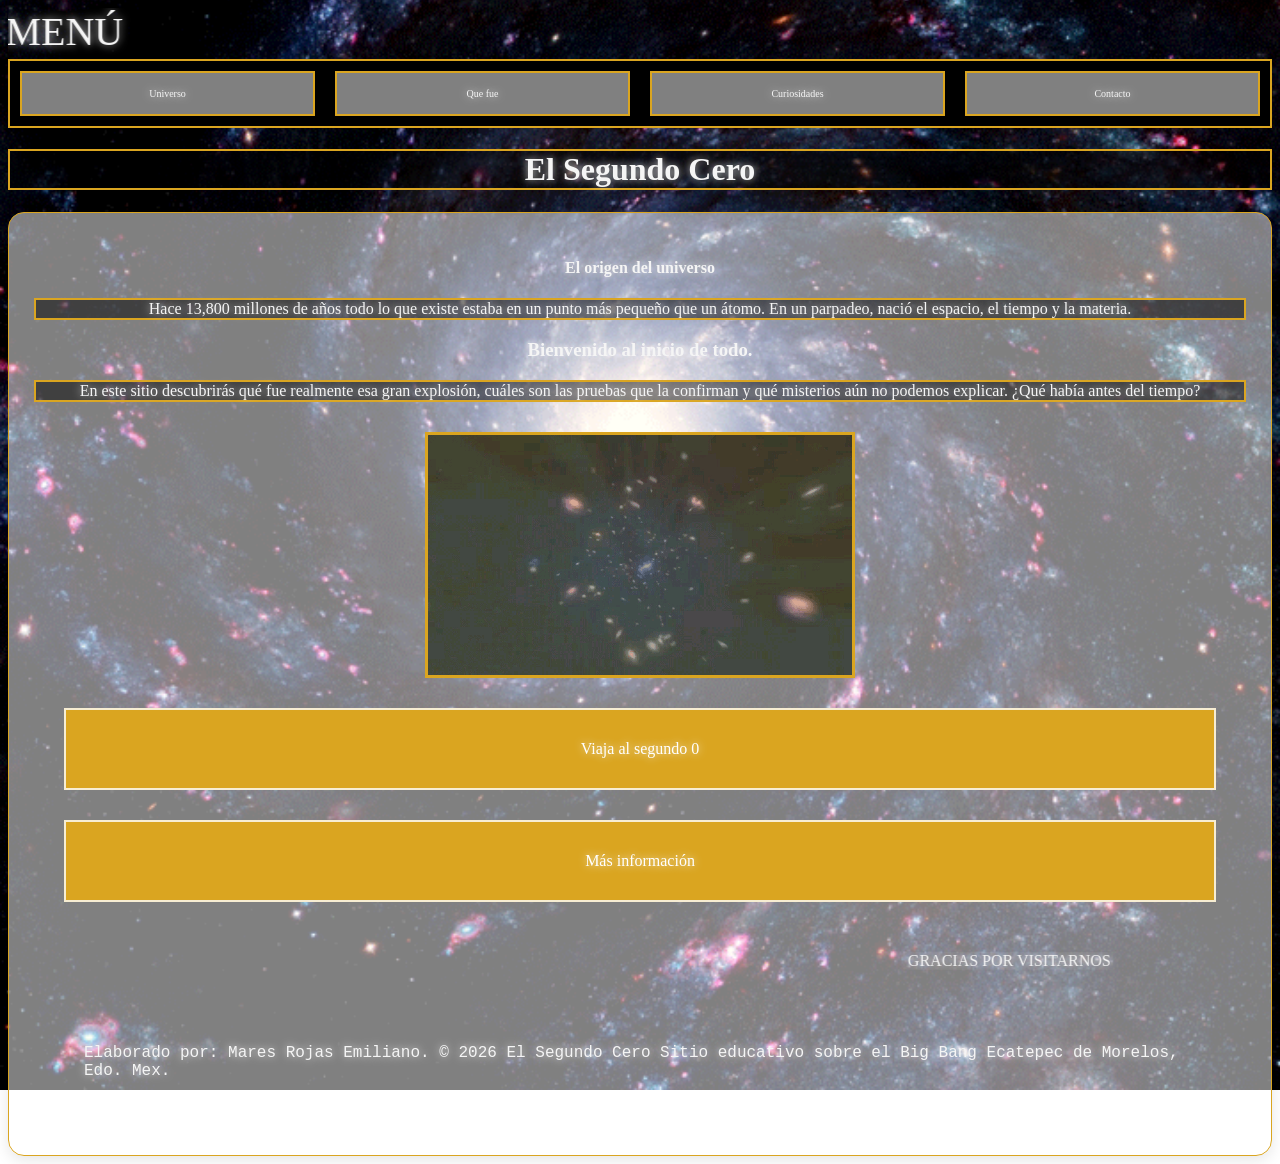
<file: index.html>
<!DOCTYPE html>

<html>
<head>
  <meta http-equiv="CONTENT-TYPE" content="text/html; charset=UTF-8">
  <title>ElSegundoCero</title>
  <link rel="stylesheet" href="estilos.css">
</head>
<body>
    <marquee class="titulo" direction="right">MENÚ</marquee>
    <nav>
  <a class="menu" href="index.html">Universo</a>
  <a class="menu" href="contenido.html">Que fue</a>
  <a class="menu" href="informacion.html">Curiosidades</a>
  <a class="menu" href="contacto.html">Contacto</a>
</nav>
  <h1>
    El Segundo Cero
  </h1>
  <div class="contenedor">
  <h4>El origen del universo</h4>
  <p>Hace 13,800 millones de años todo lo que existe estaba en un punto más pequeño que un átomo. En un parpadeo, nació el espacio, el tiempo y la materia.</p>
  <h3>Bienvenido al inicio de todo.</h3>
  <p>En este sitio descubrirás qué fue realmente esa gran explosión, cuáles son las pruebas que la confirman y qué misterios aún no podemos explicar. ¿Qué había antes del tiempo?</p>
  <img src="explosion.gif.jpg" alt="explosion que creo el universo">
  <a class="enlaces" href="contenido">Viaja al segundo 0
  </a>
  <a class="enlaces" href="informacion.html">Más información
  </a>
    <marquee behavior="ALTERNATE" style="margin:20px;">GRACIAS POR VISITARNOS</marquee>
    <footer>
      Elaborado por: Mares Rojas Emiliano.
      © 2026 El Segundo Cero
 Sitio educativo sobre el Big Bang  Ecatepec de Morelos, Edo. Mex.
    </footer>
  </div>
</body>
</body>
</html>
</file>
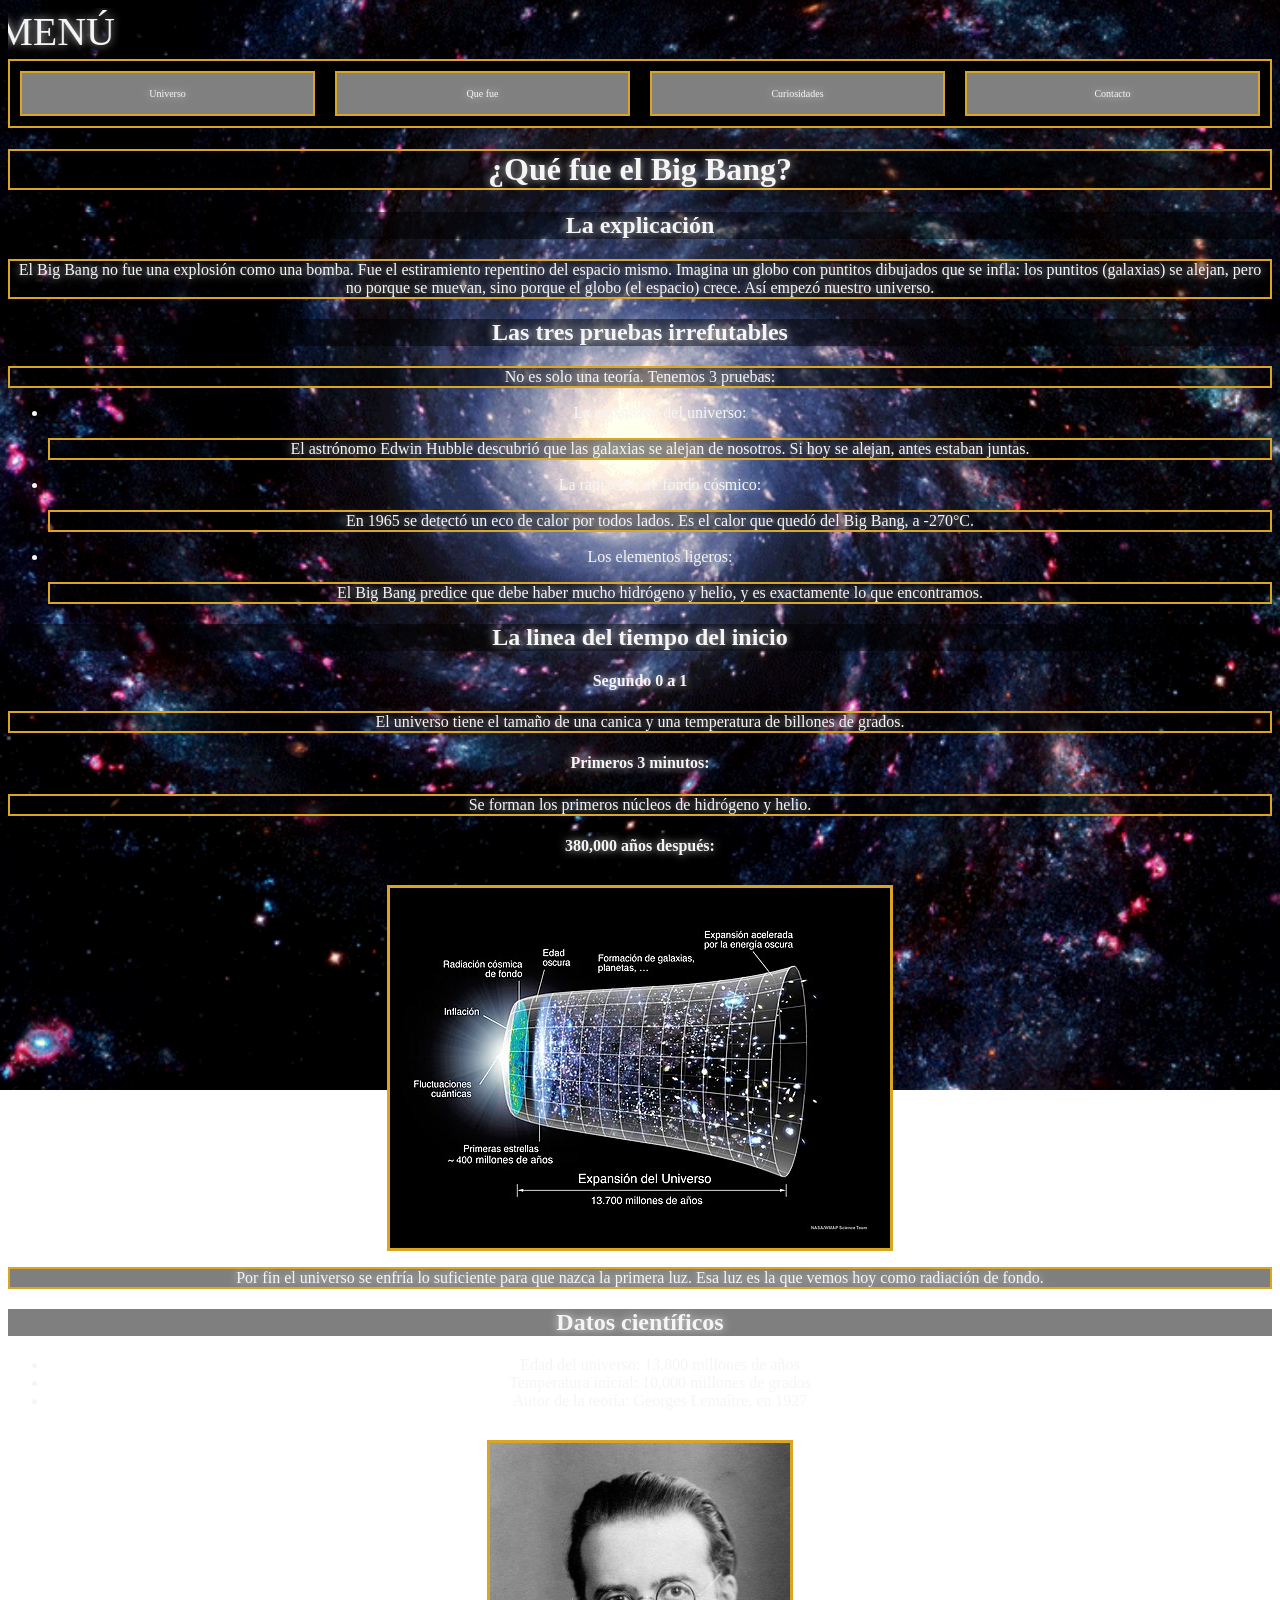
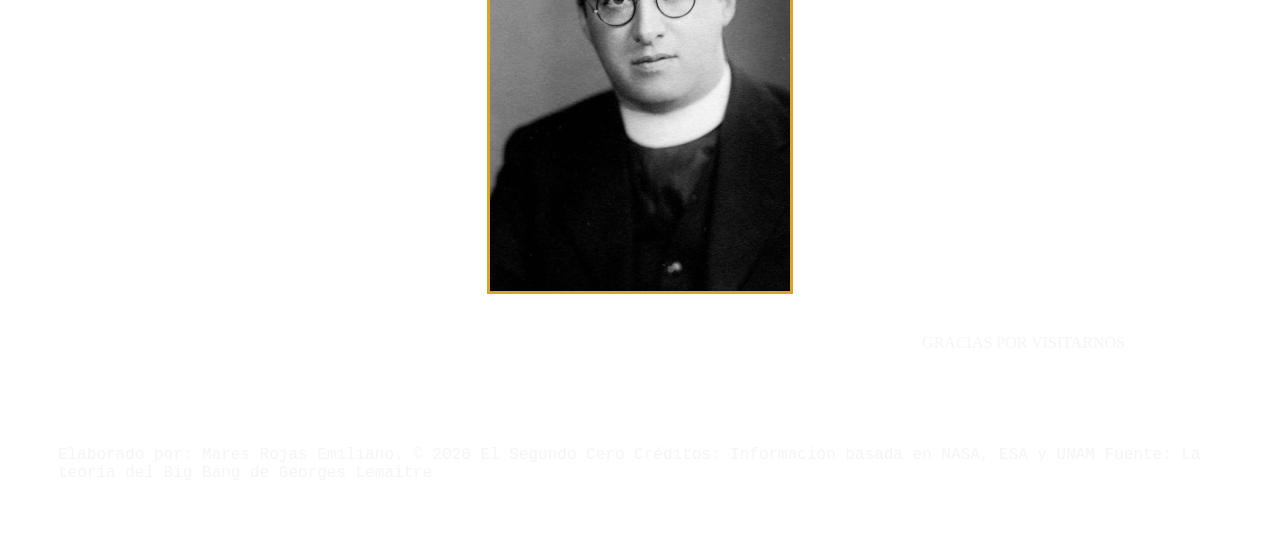
<file: contenido.html>
<!DOCTYPE html>

<html>
<head>
  <meta http-equiv="CONTENT-TYPE" content="text/html; charset=UTF-8">
  <title>QueFue</title>
  <link rel="stylesheet" href="estilos.css">
</head>
<body>
  <marquee class="titulo" direction="right">MENÚ</marquee>
   <nav>
<a class="menu" href="index.html">Universo</a>
  <a class="menu" href="contenido.html">Que fue</a>
  <a class="menu" href="informacion.html">Curiosidades</a>
  <a class="menu" href="contacto.html">Contacto</a>
</nav>
  <h1>
    ¿Qué fue el Big Bang?</h1>
  <h2>La explicación</h2>
  <p>El Big Bang no fue una explosión como una bomba. Fue el estiramiento repentino del espacio mismo. Imagina un globo con puntitos dibujados que se infla: los puntitos (galaxias) se alejan, pero no porque se muevan, sino porque el globo (el espacio) crece. Así empezó nuestro universo.</p>
  <h2>Las tres pruebas irrefutables</h2>
  <p>No es solo una teoría. Tenemos 3 pruebas:</p>
  <ul>
    <li>La expansión del universo:<p>El astrónomo Edwin Hubble descubrió que las galaxias se alejan de nosotros. Si hoy se alejan, antes estaban juntas.</p></li>
    <li>La radiación de fondo cósmico:<p>En 1965 se detectó un eco de calor por todos lados. Es el calor que quedó del Big Bang, a -270°C.</p></li>
    <li>Los elementos ligeros:<p>El Big Bang predice que debe haber mucho hidrógeno y helio, y es exactamente lo que encontramos.</p></li>
  </ul>
  <h2>La linea del tiempo del inicio</h2>
  <h4>Segundo 0 a 1</h4>
  <p>El universo tiene el tamaño de una canica y una temperatura de billones de grados.</p>
  <h4>Primeros 3 minutos:</h4>
  <p>Se forman los primeros núcleos de hidrógeno y helio.</p>
  <h4>380,000 años después:</h4>
  <img src="grafica.jpg" alt="grafica">
  <p>Por fin el universo se enfría lo suficiente para que nazca la primera luz. Esa luz es la que vemos hoy como radiación de fondo.</p>
  <h2>Datos científicos</h2>
  <ul>
    <li>Edad del universo: 13,800 millones de años</li>
    <li>Temperatura inicial: 10,000 millones de grados</li>
    <li>Autor de la teoría: Georges Lemaître, en 1927</li>
  </ul>
  <img src="georges.jpg" width="300">
    <marquee behavior="ALTERNATE" style="margin:40px;">GRACIAS POR VISITARNOS</marquee>
  <footer>
    Elaborado por: Mares Rojas Emiliano.
    © 2026 El Segundo Cero
Créditos: Información basada en NASA, ESA y UNAM
Fuente: La teoría del Big Bang de Georges Lemaître
  </footer>
</body>
</html>
</file>
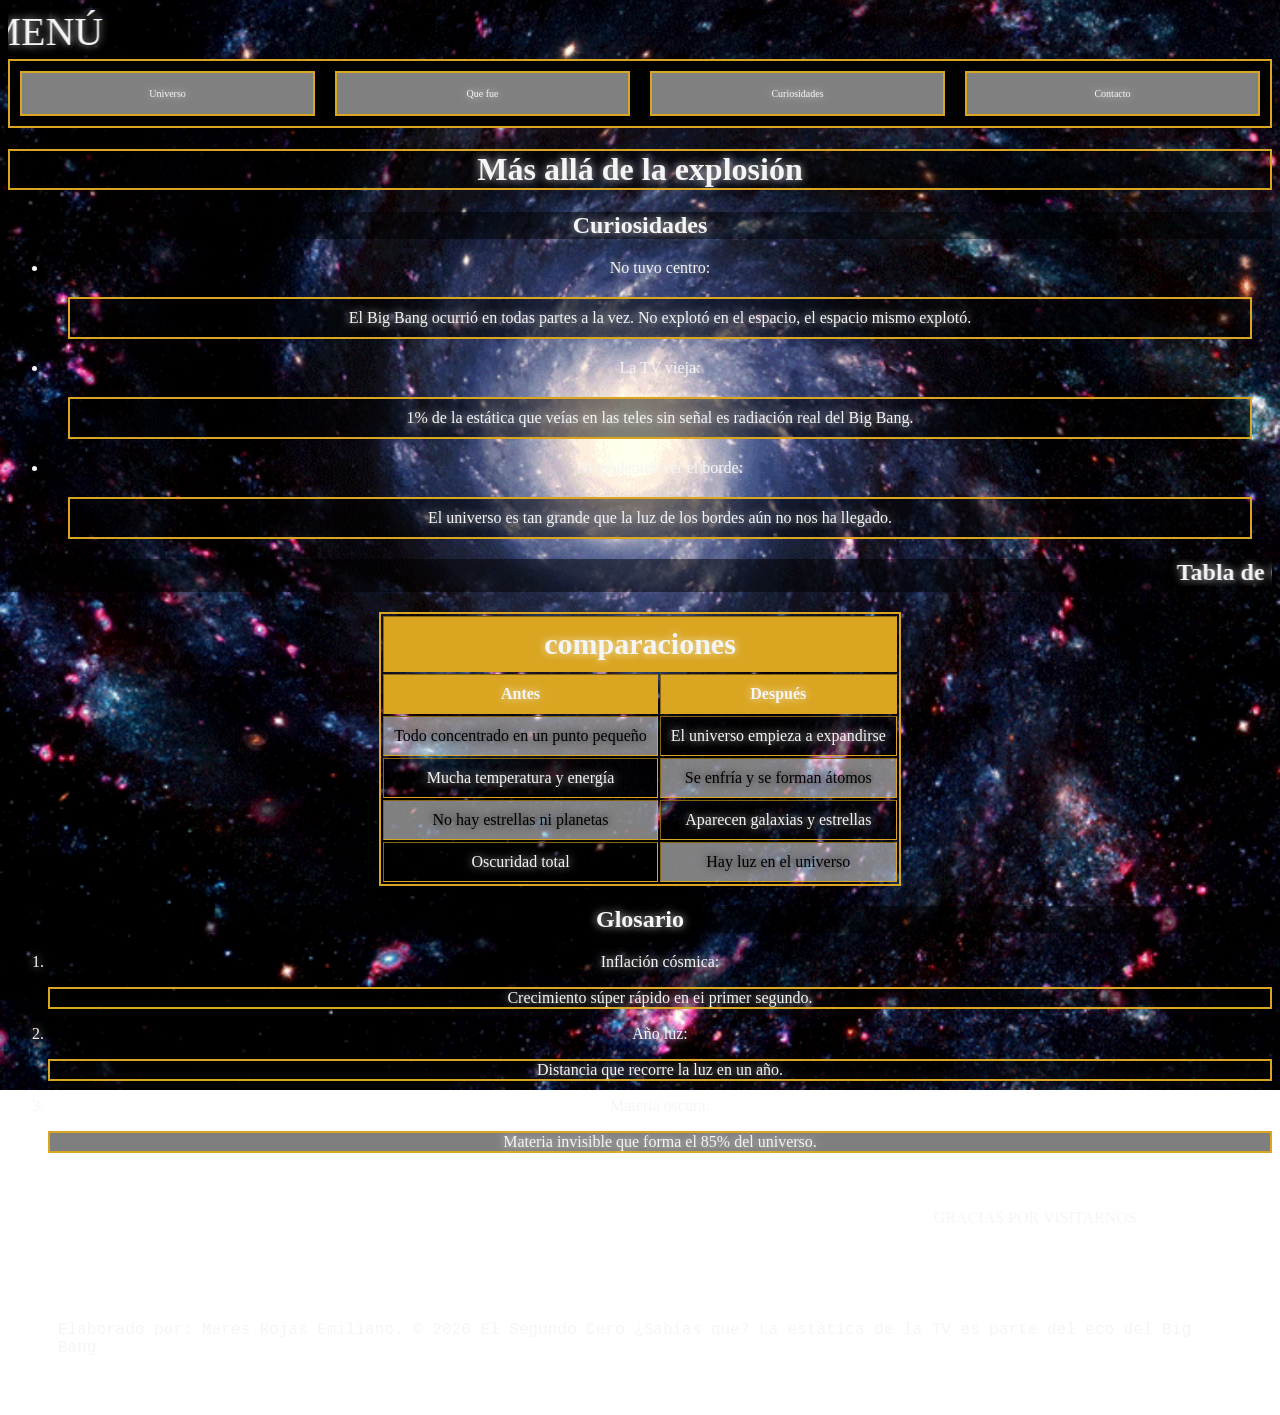
<file: informacion.html>
<!DOCTYPE html>

<html>
<head>
  <link rel="stylesheet" href="estilos.css">
  <meta http-equiv="CONTENT-TYPE" content="text/html; charset=UTF-8">
  <title>Curiosidades</title>
</head>
<body>
  <marquee class="titulo" direction="right">MENÚ</marquee>
     <nav>
  <a class="menu" href="index.html">Universo</a>
  <a class="menu" href="contenido.html">Que fue</a>
  <a class="menu" href="informacion.html">Curiosidades</a>
  <a class="menu" href="contacto.html">Contacto</a>
</nav>
  <h1>
    Más allá de la explosión
  </h1>
  <h2>Curiosidades</h2>
  <ul>
    <li>No tuvo centro:<p class="curiosidad">El Big Bang ocurrió en todas partes a la vez. No explotó en el espacio, el espacio mismo explotó.</p></li>
    <li>La TV vieja:<p class="curiosidad"> 1% de la estática que veías en las teles sin señal es radiación real del Big Bang.</p></li>
    <li>No podemos ver el borde:<p class="curiosidad">El universo es tan grande que la luz de los bordes aún no nos ha llegado.</p></li>
  </ul>
  <h2><marquee>Tabla de Comparaciones</marquee></h2>
  <table border="1" cellpadding="10">
    <tr><th colspan="2" style="font-size:30px; background-color: goldenrod;">comparaciones</th></tr>
  <tr>
    <th style="background-color: goldenrod;">Antes</th>
    <th style="background-color: goldenrod;">Después</th>
  </tr>
  <tr>
    <td style="background-color: rgba(255,255,255,0.5); color:black; text-shadow: 0 0 8px rgba(0,0,0,0.8);">Todo concentrado en un punto pequeño</td>
    <td style="background-color: rgba(0,0,0,0.5);">El universo empieza a expandirse</td>
  </tr>
  <tr>
    <td style="background-color: rgba(0,0,0,0.5);">Mucha temperatura y energía</td>
    <td style="background-color: rgba(255,255,255,0.5); color:black; text-shadow: 0 0 8px rgba(0,0,0,0.8);">Se enfría y se forman átomos</td>
  </tr>
  <tr>
    <td style="background-color: rgba(255,255,255,0.5); color:black; text-shadow: 0 0 8px rgba(0,0,0,0.8);">No hay estrellas ni planetas</td>
    <td style="background-color: rgba(0,0,0,0.5);">Aparecen galaxias y estrellas</td>
  </tr>
  <tr>
    <td style="background-color: rgba(0,0,0,0.5);">Oscuridad total</td>
    <td style="background-color: rgba(255,255,255,0.5); color:black; text-shadow: 0 0 8px rgba(0,0,0,0.8);">Hay luz en el universo</td>
  </tr>
</table>
  <h2> Glosario</h2>
  <ol>
    <li>Inflación cósmica: <p>Crecimiento súper rápido en ei primer segundo.</p></li>
    <li>Año luz: <p>Distancia que recorre la luz en un año.</p></li>
    <li>Materia oscura: <p>Materia invisible que forma el 85% del universo.</p></li>
  </ol>
    <marquee behavior="ALTERNATE" style="margin:40px;">GRACIAS POR VISITARNOS</marquee>
  <footer>
    Elaborado por: Mares Rojas Emiliano.
    © 2026 El Segundo Cero
 ¿Sabías que? La estática de la TV es parte del eco del Big Bang
  </footer>
</body>
</html>
</file>
<file: estilos.css>
body{
  background-image: url("galaxia.gif.jpg");
  background-size: cover;
  background-repeat: no-repeat;
  background-position: center;
  background-attachment: fixed;
  color: whitesmoke;
  font-family: Times New Roman;
  text-shadow: 0 0 8px rgba(255,255,255,0.8);
  text-align: center;
}
p{
  background-color: rgba(0,0,0,0.5);
  border: solid 2px goldenrod;
  text-align: center;
  max-width: 100%;
  text-shadow: 0 0 8px rgba(255,255,255,0.8);
}
h1{
  text-align: center;
  border: 2px solid goldenrod;
  text-shadow: 0 0 8px rgba(255,255,255,0.8);
  background-color: rgba(0,0,0,0.5);
}
img{
  border: goldenrod 2px;
  display: block;
  margin: 30px auto 0 auto;
  max-width: 100%;
  border: goldenrod solid;
  text-align: center;
}
input{
  width: 100%;
  text-align: left;
  margin: 10px;
}
textarea{
  width: 100%;
  text-align: left;
  margin: 10px;
}
.enlaces{
  border: solid 2px rgba(255,255,255,0.8);
  background-color: goldenrod;
  display: block;
  margin: 30px;
  padding: 30px;
  font-family: Times New Roman;
  color: #fff;
  text-shadow: 0 0 8px rgba(255,255,255,0.8);
}
a{
  text-decoration-line: none;
  padding: 40px;
}
h2{
  text-align: center;
  background-color: rgba(0,0,0,0.5);
}
.contenedor {
  border: 1px solid goldenrod;
  border-radius: 16px;
  padding: 25px;
  box-shadow: 0 4px 15px rgba(0,0,0,0.1);
  background-color: rgba(255,255,255,0.50);
}
.curiosidad{
  text-align: center;
  padding: 10px;
  margin: 20px;
  text-align: center;
  background-color: rgba(0,0,0,0.5);
}
footer{
  padding: 50px;
  text-align: left;
  font-family: 'Courier New';
}
  nav {
    background-color: rgba(0,0,0,1);
    padding: 10px;
    display: flex;
    gap: 20px;
    border: goldenrod solid 2px;
  }
  .titulo{
  background-color: rgba:(0,0,0,0.5)
  border: goldenrod 2px solid;
    font-size: 40px;
  }
.menu{
    color: whitesmoke;
    font-size: 10px;
    padding: 15px;
    border: goldenrod solid 2px;
    background-color: rgba(255,255,255,0.5);
    width: 100%;
  }
  nav a:hover {
    color: #FF6B00;
  }
table{
  border: goldenrod solid 2px;
  margin: 0 auto;
}
</file>
